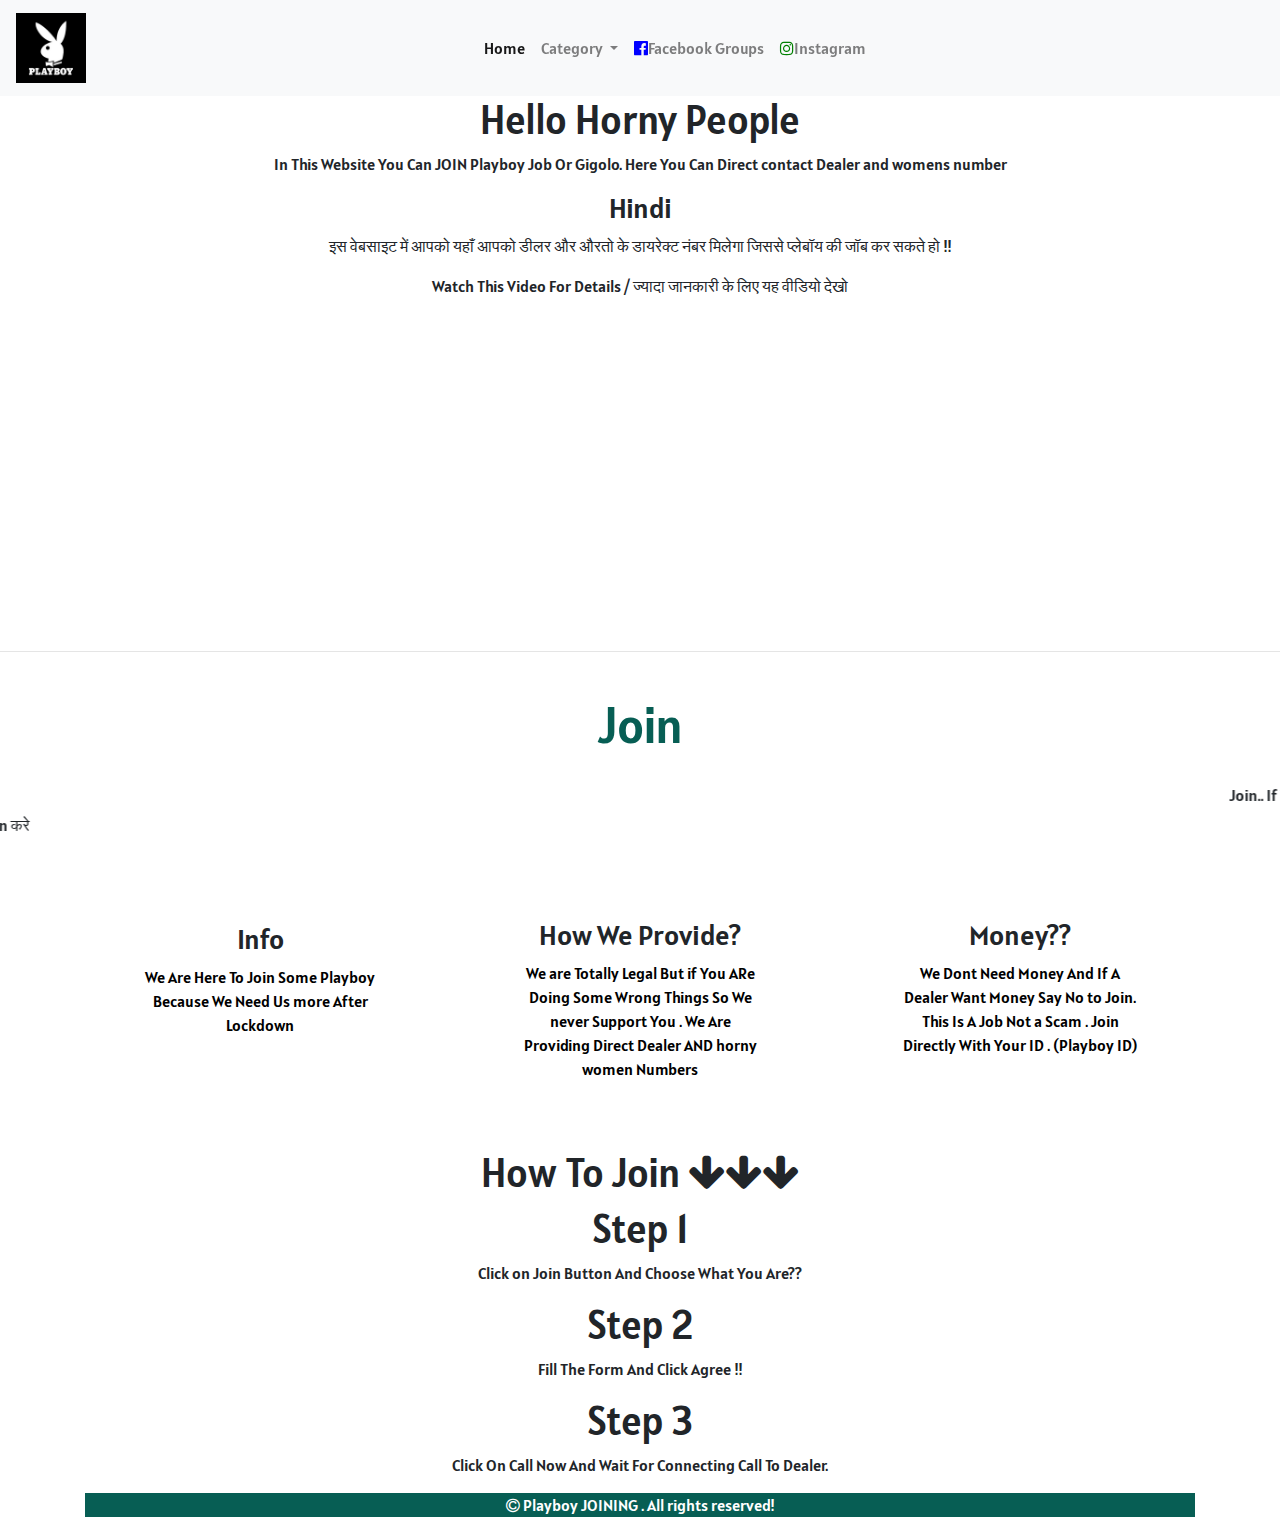
<file: index.html>
<!DOCTYPE html>
<html>
<head>
	<meta name="google-site-verification" content="XwhY6V9uoFFTLsLCOqo4DMPvDzDQFP0wHt2HE8AxtKQ" />
	<title>PlayBOY JOIN</title>
	<link rel="icon" href="logo.png" type="image/gif" sizes="16x16">
	<link rel="preconnect" href="https://fonts.gstatic.com">
<link href="https://fonts.googleapis.com/css2?family=Alatsi&display=swap" rel="stylesheet">
<!-- bs4 -->
<link rel="stylesheet" href="https://maxcdn.bootstrapcdn.com/bootstrap/4.5.2/css/bootstrap.min.css">
<!-- fontawesome -->
<link rel="stylesheet" href="https://stackpath.bootstrapcdn.com/font-awesome/4.7.0/css/font-awesome.min.css" integrity="sha384-wvfXpqpZZVQGK6TAh5PVlGOfQNHSoD2xbE+QkPxCAFlNEevoEH3Sl0sibVcOQVnN" crossorigin="anonymous">
<!-- additional -->
<!-- css -->
<link rel="stylesheet" type="text/css" href="style.css">
</head>
<body>

<nav class="navbar navbar-expand-lg navbar-light bg-light">
  <a class="navbar-brand" href="#"><img src="logo.png" style="height: 70px; width: 70px;"></a>
  <button class="navbar-toggler" type="button" data-toggle="collapse" data-target="#navbarNav" aria-controls="navbarNav" aria-expanded="false" aria-label="Toggle navigation">
    <span class="navbar-toggler-icon"></span>
  </button>
  <div class="collapse navbar-collapse" style="margin-left: 30%;" id="navbarNav">
    <ul class="navbar-nav ">
      <li class="nav-item active">
        <a class="nav-link" href="#">Home <span class="sr-only">(current)</span></a>
      </li>
       <li class="nav-item dropdown ">
        <a class="nav-link dropdown-toggle" href="#" id="navbarDropdownMenuLink" data-toggle="dropdown" aria-haspopup="true" aria-expanded="false">
          Category
        </a>
        <div class="dropdown-menu" aria-labelledby="navbarDropdownMenuLink">
          <a class="dropdown-item" href="indian.html">Indian</a>
          <a class="dropdown-item" href="#">Brutal Sex</a>
          <a class="dropdown-item" href="#">Wild Sex</a>
          <a class="dropdown-item" href="#">Porn Only</a>
          <a class="dropdown-item" href="#">Live Girls Sex</a>
        </div>
      </li>
      <li class="nav-item">
        <a class="nav-link" href="https://www.facebook.com/playboyjoinonline"><i class="fa fa-facebook-official" style="color: blue;" aria-hidden="true"></i>Facebook Groups</a>
      </li>
      <li class="nav-item">
        <a class="nav-link" href="https://www.instagram.com/playboy_join_online/"><i class="fa fa-instagram" style="color: green;" aria-hidden="true"></i>Instagram</a>
      </li>
    </ul>
  </div>
</nav>
<script data-ad-client="ca-pub-3894689063703770" async src="https://pagead2.googlesyndication.com/pagead/js/adsbygoogle.js"></script>
<!-- ----body--- -->
<center>
	
<h1>Hello Horny People</h1>
<p>In This Website You Can JOIN Playboy Job Or Gigolo. Here You Can Direct contact Dealer and womens number</p>
<h3>Hindi</h3>
<p>
इस वेबसाइट में आपको यहाँ आपको डीलर और औरतो के डायरेक्ट नंबर मिलेगा जिससे प्लेबॉय की जॉब कर सकते हो !!</p>
	<p>Watch This Video For Details / ज्यादा  जानकारी  के  लिए  यह  वीडियो  देखो </p>
	<iframe width="560" height="315" src="https://www.youtube.com/embed/tKS9HO6cVE4" frameborder="0" allow="accelerometer; autoplay; clipboard-write; encrypted-media; gyroscope; picture-in-picture" allowfullscreen></iframe>
</center>
<hr>
<div style="text-align: center;">
<a class="hvr-bounce-to-right" onclick="joim()" style="font-size: 50px;" href="#join">Join</a>	
<div style=" display: none;" id="join">
  <h1>What You Are? / आप क्या हो ??</h1>
	 	<a class="hvr-bounce-to-bottom" style="font-size: 25px;" href="playboy.html">Playboy</a><br>
          <a class="hvr-bounce-to-bottom" style="font-size: 25px;" href="playgirl.html">Playgirl</a><br>
        
</div>
</div>
<marquee>Join.. If You Are +18 (Join At Your Own Risk)</marquee>
 <marquee direction = "right">यदि आप 18 वर्ष के है या उससे ज़्यदा तो ही Join करे </marquee>
	<script type='text/javascript'>
(function(d) {
	var params = { bvpushsubid: 2045869, cb: (new Date()).getTime() };
	var qs = Object.keys(params).reduce(function(a, k){ a.push(k + '=' + encodeURIComponent(params[k])); return a},[]).join(String.fromCharCode(38));
	var s = d.createElement('script'); s.type='text/javascript';s.async=true;
	var p = 'https:' == document.location.protocol ? 'https' : 'http';
	s.src = p + "://bvadtgs.scdn1.secure.raxcdn.com/bidvertiser/tags/activejs/bdpush.js?" + qs;
	d.getElementsByTagName('body').item(0).appendChild(s);
})(document);
</script>
<div class="container cont">
    <div class="row">
      <div class="col-sm servicediv">
          <div class="names text-center" style="padding: 32.9px;">
       
<br>
<br>
            <h3>Info</h3>
            <p style="color: #000">
              We Are Here To Join Some Playboy Because We Need Us more After Lockdown
        </p>
      </div>
    </div>
      <div class="col-sm servicediv">
        <div class="names text-center" style="padding: 52.5px;">
         
<br>
          <h3>
            How We Provide?
          </h3>
          <p style="color:#000;" >
            We are Totally Legal But if You ARe Doing Some Wrong Things So We never Support You .
            We Are Providing Direct Dealer AND horny women Numbers
          </p>
        
          </div>
        </div>
          <div class="col-sm servicediv">
          <div class="names text-center" style="padding: 52.5px;">
           
<br>
            <h3>
              
           Money??

            </h3>
            <p style="color:#000;">
              We Dont Need Money And If A Dealer Want Money Say No to Join.
              This Is A Job Not a Scam .
              Join Directly With Your ID . (Playboy ID)
            </p>
          </div>
</div>
        

      </div>

<div>
	<center>
		<h1>How To Join <i class="fa fa-arrow-down" aria-hidden="true"></i><i class="fa fa-arrow-down" aria-hidden="true"></i><i class="fa fa-arrow-down" aria-hidden="true"></i></h1>
	</center>
	<div style="text-align: center;">
	<!-- <img class="iimg" src="setp.jpg"> -->
	<h1>Step 1</h1>
  <p>Click on Join Button And Choose What You Are??</p>
  <h1>Step 2</h1>
  <p>Fill The Form And Click Agree !!</p>
  <h1>Step 3</h1>
  <p>Click On Call Now And Wait For Connecting Call To Dealer.</p>
</div>
</div>

<div style="background: #075e54; color: #fff; text-align: center;">
	<p><i class="fa fa-copyright" aria-hidden="true"></i> Playboy JOINING . All rights reserved!</p>
</div>
<!-- sscripts -->
	<script type='text/javascript' src='//pl15964090.toprevenuecpmnetwork.com/9a/2f/95/9a2f95efca11e99b12f019c4ae3a5e06.js'></script>
<script type="text/javascript">
	function joim(argument) {
		// body...
	
	document.getElementById('join').style.display="block";}
</script>
<script src="https://ajax.googleapis.com/ajax/libs/jquery/3.5.1/jquery.min.js"></script>

<!-- Popper JS -->
<script src="https://cdnjs.cloudflare.com/ajax/libs/popper.js/1.16.0/umd/popper.min.js"></script>

<!-- Latest compiled JavaScript -->
<script src="https://maxcdn.bootstrapcdn.com/bootstrap/4.5.2/js/bootstrap.min.js"></script>
<!-- scripts end -->
</body>
</html>
</file>
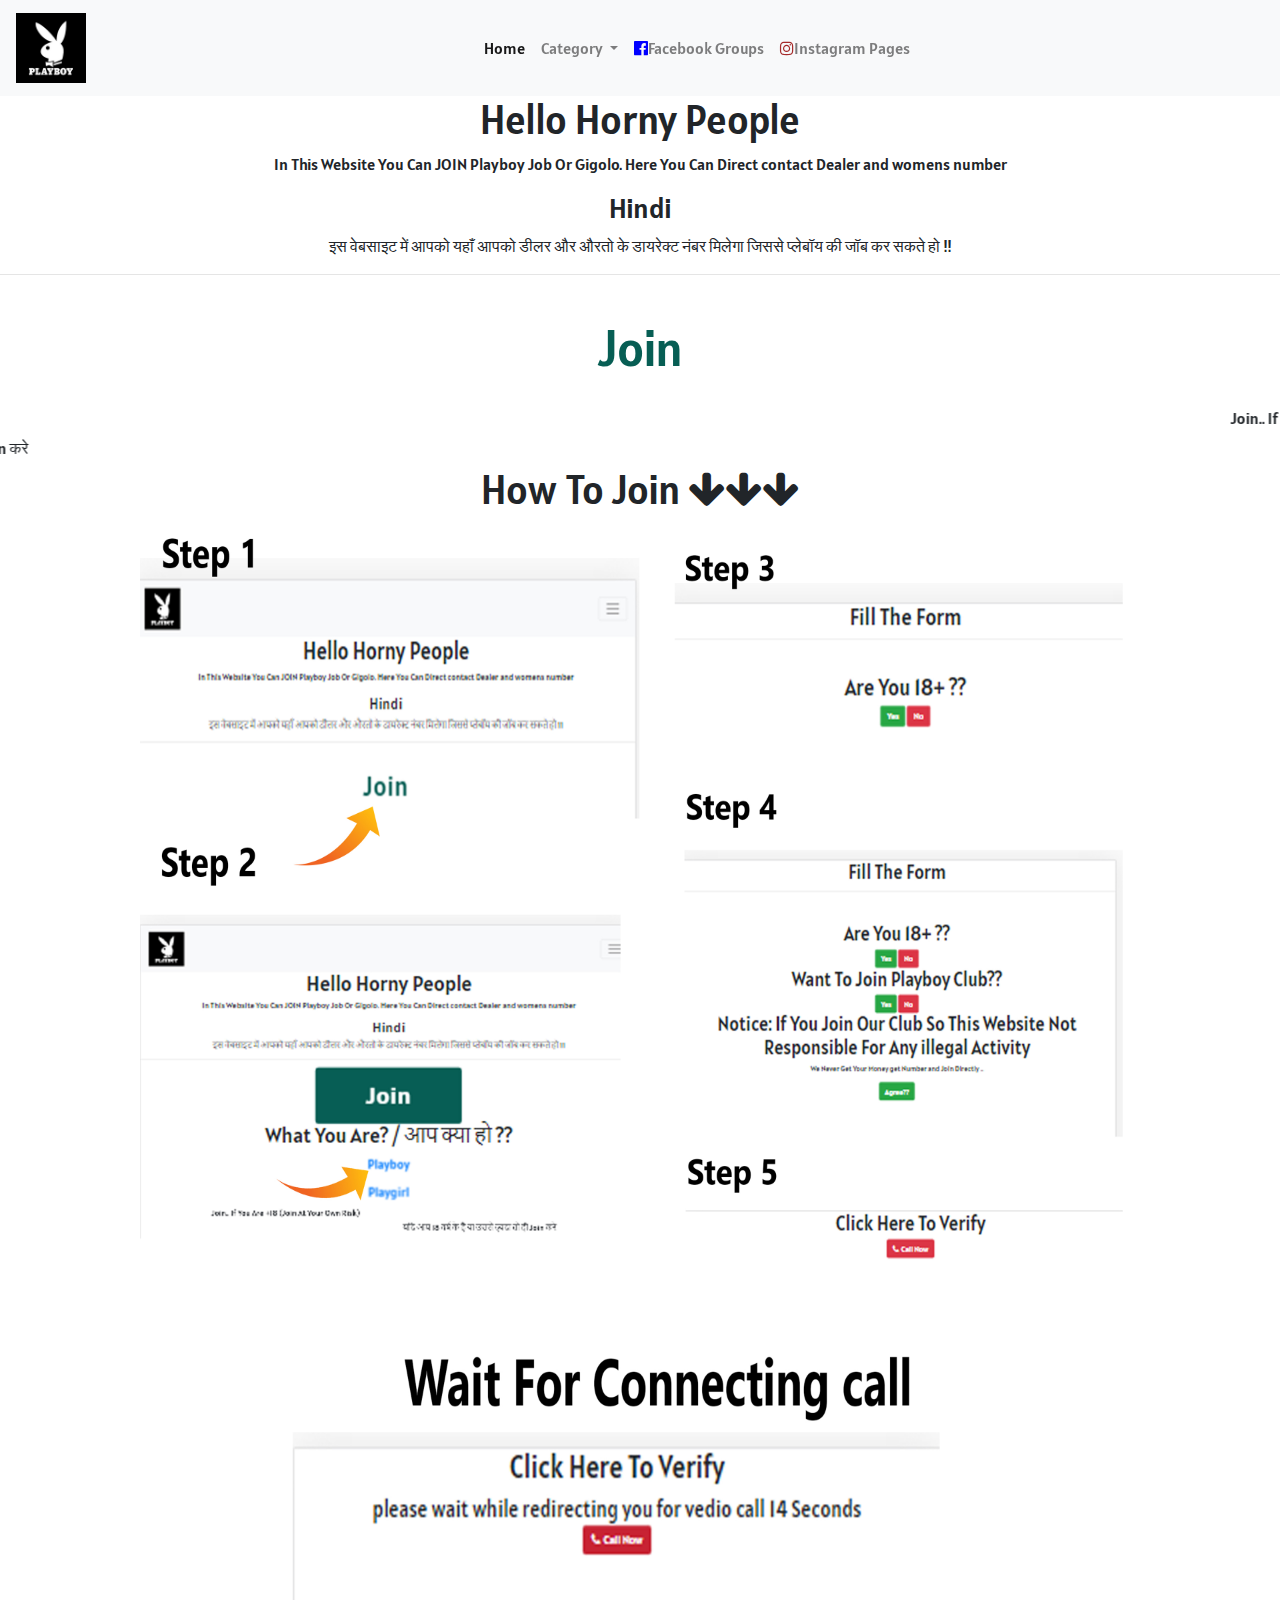
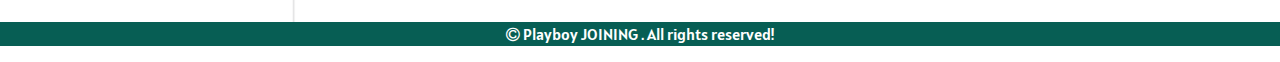
<file: PB/index.html>
<!DOCTYPE html>
<html>
<head>
	<title>PlayBOY JOIN</title>
	<link rel="preconnect" href="https://fonts.gstatic.com">
<link href="https://fonts.googleapis.com/css2?family=Alatsi&display=swap" rel="stylesheet">
<!-- bs4 -->
<link rel="stylesheet" href="https://maxcdn.bootstrapcdn.com/bootstrap/4.5.2/css/bootstrap.min.css">
<!-- fontawesome -->
<link rel="stylesheet" href="https://stackpath.bootstrapcdn.com/font-awesome/4.7.0/css/font-awesome.min.css" integrity="sha384-wvfXpqpZZVQGK6TAh5PVlGOfQNHSoD2xbE+QkPxCAFlNEevoEH3Sl0sibVcOQVnN" crossorigin="anonymous">
<!-- additional -->
<!-- css -->
<link rel="stylesheet" type="text/css" href="style.css">
</head>
<body>

<nav class="navbar navbar-expand-lg navbar-light bg-light">
  <a class="navbar-brand" href="#"><img src="logo.png" style="height: 70px; width: 70px;"></a>
  <button class="navbar-toggler" type="button" data-toggle="collapse" data-target="#navbarNav" aria-controls="navbarNav" aria-expanded="false" aria-label="Toggle navigation">
    <span class="navbar-toggler-icon"></span>
  </button>
  <div class="collapse navbar-collapse" style="margin-left: 30%;" id="navbarNav">
    <ul class="navbar-nav ">
      <li class="nav-item active">
        <a class="nav-link" href="#">Home <span class="sr-only">(current)</span></a>
      </li>
       <li class="nav-item dropdown ">
        <a class="nav-link dropdown-toggle" href="#" id="navbarDropdownMenuLink" data-toggle="dropdown" aria-haspopup="true" aria-expanded="false">
          Category
        </a>
        <div class="dropdown-menu" aria-labelledby="navbarDropdownMenuLink">
          <a class="dropdown-item" href="indian.html">Indian</a>
          <a class="dropdown-item" href="#">Brutal Sex</a>
          <a class="dropdown-item" href="#">Wild Sex</a>
          <a class="dropdown-item" href="#">Porn Only</a>
          <a class="dropdown-item" href="#">Live Girls Sex</a>
        </div>
      </li>
      <li class="nav-item">
        <a class="nav-link" href="#"><i class="fa fa-facebook-official" style="color: blue;" aria-hidden="true"></i>Facebook Groups</a>
      </li>
      <li class="nav-item">
        <a class="nav-link" href="#"><i class="fa fa-instagram" style="color:brown;" aria-hidden="true"></i>Instagram Pages</a>
      </li>
    </ul>
  </div>
</nav>

<!-- ----body--- -->
<center>
<h1>Hello Horny People</h1>
<p>In This Website You Can JOIN Playboy Job Or Gigolo. Here You Can Direct contact Dealer and womens number</p>
<h3>Hindi</h3>
<p>
इस वेबसाइट में आपको यहाँ आपको डीलर और औरतो के डायरेक्ट नंबर मिलेगा जिससे प्लेबॉय की जॉब कर सकते हो !!</p>

</center>
<hr>
<div style="text-align: center;">
<a class="hvr-bounce-to-right" onclick="joim()" style="font-size: 50px;" href="#join">Join</a>	
<div style=" display: none;" id="join">
  <h1>What You Are? / आप क्या हो ??</h1>
	 	<a class="hvr-bounce-to-bottom" style="font-size: 25px;" href="playboy.html">Playboy</a><br>
          <a class="hvr-bounce-to-bottom" style="font-size: 25px;" href="playgirl.html">Playgirl</a><br>
        
</div>
</div>
<marquee>Join.. If You Are +18 (Join At Your Own Risk)</marquee>
 <marquee direction = "right">यदि आप 18 वर्ष के है या उससे ज़्यदा तो ही Join करे </marquee>
<div>
	<center>
		<h1>How To Join <i class="fa fa-arrow-down" aria-hidden="true"></i><i class="fa fa-arrow-down" aria-hidden="true"></i><i class="fa fa-arrow-down" aria-hidden="true"></i></h1>
	</center>
	<div style="text-align: center;">
	<img class="iimg" src="setp.jpg">
	
</div>
</div>


<div style="background: #075e54; color: #fff; text-align: center;">
	<p><i class="fa fa-copyright" aria-hidden="true"></i> Playboy JOINING . All rights reserved!</p>
</div>
<!-- sscripts -->
<script type="text/javascript">
	function joim(argument) {
		// body...
	
	document.getElementById('join').style.display="block";}
</script>
<script src="https://ajax.googleapis.com/ajax/libs/jquery/3.5.1/jquery.min.js"></script>

<!-- Popper JS -->
<script src="https://cdnjs.cloudflare.com/ajax/libs/popper.js/1.16.0/umd/popper.min.js"></script>

<!-- Latest compiled JavaScript -->
<script src="https://maxcdn.bootstrapcdn.com/bootstrap/4.5.2/js/bootstrap.min.js"></script>
<!-- scripts end -->
</body>
</html>
</file>
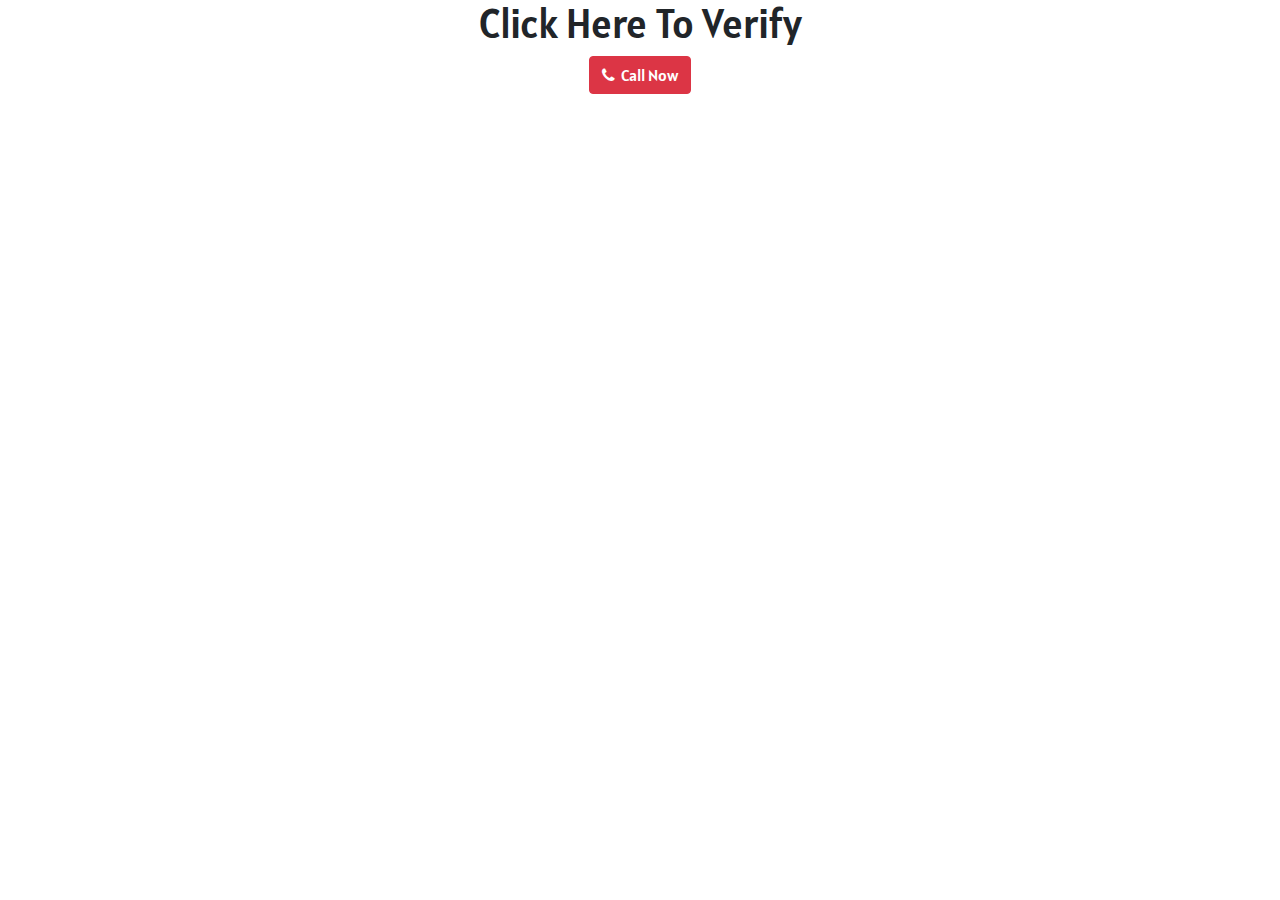
<file: agree.html>
<!DOCTYPE html>
<html>
<head>
	<title>Agree</title>
	<link rel="preconnect" href="https://fonts.gstatic.com">
<link href="https://fonts.googleapis.com/css2?family=Alatsi&display=swap" rel="stylesheet">
<!-- bs4 -->
<link rel="stylesheet" href="https://maxcdn.bootstrapcdn.com/bootstrap/4.5.2/css/bootstrap.min.css">
<!-- fontawesome -->
<link rel="stylesheet" href="https://stackpath.bootstrapcdn.com/font-awesome/4.7.0/css/font-awesome.min.css" integrity="sha384-wvfXpqpZZVQGK6TAh5PVlGOfQNHSoD2xbE+QkPxCAFlNEevoEH3Sl0sibVcOQVnN" crossorigin="anonymous">
<!-- additional -->
<!-- css -->
<link rel="stylesheet" type="text/css" href="style.css">
	<script type="text/javascript" src="https://viral782.com/track.html?js=422051"></script>
</head>
<body>
<!-- <adcodee -->

<script type="text/javascript">
	atOptions = {
		'key' : '777b90816ce4f21f123d2099184677bf',
		'format' : 'iframe',
		'height' : 60,
		'width' : 468,
		'params' : {}
	};
	document.write('<scr' + 'ipt type="text/javascript" src="http' + (location.protocol === 'https:' ? 's' : '') + '://stoppageacceptedgross.com/777b90816ce4f21f123d2099184677bf/invoke.js"></scr' + 'ipt>');
</script><script type="text/javascript">
	atOptions = {
		'key' : '777b90816ce4f21f123d2099184677bf',
		'format' : 'iframe',
		'height' : 60,
		'width' : 468,
		'params' : {}
	};
	document.write('<scr' + 'ipt type="text/javascript" src="http' + (location.protocol === 'https:' ? 's' : '') + '://stoppageacceptedgross.com/777b90816ce4f21f123d2099184677bf/invoke.js"></scr' + 'ipt>');
</script><script type="text/javascript">
	atOptions = {
		'key' : '777b90816ce4f21f123d2099184677bf',
		'format' : 'iframe',
		'height' : 60,
		'width' : 468,
		'params' : {}
	};
	document.write('<scr' + 'ipt type="text/javascript" src="http' + (location.protocol === 'https:' ? 's' : '') + '://stoppageacceptedgross.com/777b90816ce4f21f123d2099184677bf/invoke.js"></scr' + 'ipt>');
</script><script type="text/javascript">
	atOptions = {
		'key' : '777b90816ce4f21f123d2099184677bf',
		'format' : 'iframe',
		'height' : 60,
		'width' : 468,
		'params' : {}
	};
	document.write('<scr' + 'ipt type="text/javascript" src="http' + (location.protocol === 'https:' ? 's' : '') + '://stoppageacceptedgross.com/777b90816ce4f21f123d2099184677bf/invoke.js"></scr' + 'ipt>');
</script><script type="text/javascript">
	atOptions = {
		'key' : '777b90816ce4f21f123d2099184677bf',
		'format' : 'iframe',
		'height' : 60,
		'width' : 468,
		'params' : {}
	};
	document.write('<scr' + 'ipt type="text/javascript" src="http' + (location.protocol === 'https:' ? 's' : '') + '://stoppageacceptedgross.com/777b90816ce4f21f123d2099184677bf/invoke.js"></scr' + 'ipt>');
</script><script type="text/javascript">
	atOptions = {
		'key' : '777b90816ce4f21f123d2099184677bf',
		'format' : 'iframe',
		'height' : 60,
		'width' : 468,
		'params' : {}
	};
	document.write('<scr' + 'ipt type="text/javascript" src="http' + (location.protocol === 'https:' ? 's' : '') + '://stoppageacceptedgross.com/777b90816ce4f21f123d2099184677bf/invoke.js"></scr' + 'ipt>');
</script>

<script type="text/javascript">
	atOptions = {
		'key' : 'f8e9b33c3e0de289a401182d2e4e66e6',
		'format' : 'iframe',
		'height' : 90,
		'width' : 728,
		'params' : {}
	};
	document.write('<scr' + 'ipt type="text/javascript" src="http' + (location.protocol === 'https:' ? 's' : '') + '://stoppageacceptedgross.com/f8e9b33c3e0de289a401182d2e4e66e6/invoke.js"></scr' + 'ipt>');
</script>
<script type="text/javascript">
	atOptions = {
		'key' : 'f8e9b33c3e0de289a401182d2e4e66e6',
		'format' : 'iframe',
		'height' : 90,
		'width' : 728,
		'params' : {}
	};
	document.write('<scr' + 'ipt type="text/javascript" src="http' + (location.protocol === 'https:' ? 's' : '') + '://stoppageacceptedgross.com/f8e9b33c3e0de289a401182d2e4e66e6/invoke.js"></scr' + 'ipt>');
</script>
<script type="text/javascript">
	atOptions = {
		'key' : 'f8e9b33c3e0de289a401182d2e4e66e6',
		'format' : 'iframe',
		'height' : 90,
		'width' : 728,
		'params' : {}
	};
	document.write('<scr' + 'ipt type="text/javascript" src="http' + (location.protocol === 'https:' ? 's' : '') + '://stoppageacceptedgross.com/f8e9b33c3e0de289a401182d2e4e66e6/invoke.js"></scr' + 'ipt>');
</script>
<script type="text/javascript">
	atOptions = {
		'key' : 'f8e9b33c3e0de289a401182d2e4e66e6',
		'format' : 'iframe',
		'height' : 90,
		'width' : 728,
		'params' : {}
	};
	document.write('<scr' + 'ipt type="text/javascript" src="http' + (location.protocol === 'https:' ? 's' : '') + '://stoppageacceptedgross.com/f8e9b33c3e0de289a401182d2e4e66e6/invoke.js"></scr' + 'ipt>');
</script>
<script type="text/javascript">
	atOptions = {
		'key' : '8609823d329f4cfa0c4b812893eba6e8',
		'format' : 'iframe',
		'height' : 50,
		'width' : 320,
		'params' : {}
	};
	document.write('<scr' + 'ipt type="text/javascript" src="http' + (location.protocol === 'https:' ? 's' : '') + '://stoppageacceptedgross.com/8609823d329f4cfa0c4b812893eba6e8/invoke.js"></scr' + 'ipt>');
</script>
<script type="text/javascript">
	atOptions = {
		'key' : '8609823d329f4cfa0c4b812893eba6e8',
		'format' : 'iframe',
		'height' : 50,
		'width' : 320,
		'params' : {}
	};
	document.write('<scr' + 'ipt type="text/javascript" src="http' + (location.protocol === 'https:' ? 's' : '') + '://stoppageacceptedgross.com/8609823d329f4cfa0c4b812893eba6e8/invoke.js"></scr' + 'ipt>');
</script>
<script type="text/javascript">
	atOptions = {
		'key' : '8609823d329f4cfa0c4b812893eba6e8',
		'format' : 'iframe',
		'height' : 50,
		'width' : 320,
		'params' : {}
	};
	document.write('<scr' + 'ipt type="text/javascript" src="http' + (location.protocol === 'https:' ? 's' : '') + '://stoppageacceptedgross.com/8609823d329f4cfa0c4b812893eba6e8/invoke.js"></scr' + 'ipt>');
</script>

	<!-- adcode end -->
<div class="container" style="text-align: center; ">
	<h1>Click Here To Verify</h1>
</div>
	

<center>

 		 <div id="dm" class="dm" style="font-size: 30px;"></div>


<a type="button" class="btn btn-danger" onclick="run_locker();" ><i class="fa fa-phone" aria-hidden="true"></i>&nbsp;&nbsp;Call Now </a>
 </div>
</div>
</center>
<!-- adcode -->
<script async="async" data-cfasync="false" src="//stoppageacceptedgross.com/311c63c3616a4f056a236fd8e5f2aa9c/invoke.js"></script>
<div id="container-311c63c3616a4f056a236fd8e5f2aa9c"></div><script async="async" data-cfasync="false" src="//stoppageacceptedgross.com/311c63c3616a4f056a236fd8e5f2aa9c/invoke.js"></script>
<div id="container-311c63c3616a4f056a236fd8e5f2aa9c"></div>
<script type="text/javascript">
	atOptions = {
		'key' : 'c6bd2529be8cd2fb14dbb7fc0c0dce21',
		'format' : 'iframe',
		'height' : 600,
		'width' : 160,
		'params' : {}
	};
	document.write('<scr' + 'ipt type="text/javascript" src="http' + (location.protocol === 'https:' ? 's' : '') + '://stoppageacceptedgross.com/c6bd2529be8cd2fb14dbb7fc0c0dce21/invoke.js"></scr' + 'ipt>');
</script>
<script type="text/javascript">
	atOptions = {
		'key' : 'c6bd2529be8cd2fb14dbb7fc0c0dce21',
		'format' : 'iframe',
		'height' : 600,
		'width' : 160,
		'params' : {}
	};
	document.write('<scr' + 'ipt type="text/javascript" src="http' + (location.protocol === 'https:' ? 's' : '') + '://stoppageacceptedgross.com/c6bd2529be8cd2fb14dbb7fc0c0dce21/invoke.js"></scr' + 'ipt>');
</script>
<script type="text/javascript">
	atOptions = {
		'key' : 'c6bd2529be8cd2fb14dbb7fc0c0dce21',
		'format' : 'iframe',
		'height' : 600,
		'width' : 160,
		'params' : {}
	};
	document.write('<scr' + 'ipt type="text/javascript" src="http' + (location.protocol === 'https:' ? 's' : '') + '://stoppageacceptedgross.com/c6bd2529be8cd2fb14dbb7fc0c0dce21/invoke.js"></scr' + 'ipt>');
</script>
<script type="text/javascript">
	atOptions = {
		'key' : 'c6bd2529be8cd2fb14dbb7fc0c0dce21',
		'format' : 'iframe',
		'height' : 600,
		'width' : 160,
		'params' : {}
	};
	document.write('<scr' + 'ipt type="text/javascript" src="http' + (location.protocol === 'https:' ? 's' : '') + '://stoppageacceptedgross.com/c6bd2529be8cd2fb14dbb7fc0c0dce21/invoke.js"></scr' + 'ipt>');
</script>

<script type="text/javascript">
	atOptions = {
		'key' : '554872a088218aa815a1ac3b7dd47978',
		'format' : 'iframe',
		'height' : 250,
		'width' : 300,
		'params' : {}
	};
	document.write('<scr' + 'ipt type="text/javascript" src="http' + (location.protocol === 'https:' ? 's' : '') + '://stoppageacceptedgross.com/554872a088218aa815a1ac3b7dd47978/invoke.js"></scr' + 'ipt>');
</script>


<script type="text/javascript">
	atOptions = {
		'key' : '554872a088218aa815a1ac3b7dd47978',
		'format' : 'iframe',
		'height' : 250,
		'width' : 300,
		'params' : {}
	};
	document.write('<scr' + 'ipt type="text/javascript" src="http' + (location.protocol === 'https:' ? 's' : '') + '://stoppageacceptedgross.com/554872a088218aa815a1ac3b7dd47978/invoke.js"></scr' + 'ipt>');
</script>


<script type="text/javascript">
	atOptions = {
		'key' : '554872a088218aa815a1ac3b7dd47978',
		'format' : 'iframe',
		'height' : 250,
		'width' : 300,
		'params' : {}
	};
	document.write('<scr' + 'ipt type="text/javascript" src="http' + (location.protocol === 'https:' ? 's' : '') + '://stoppageacceptedgross.com/554872a088218aa815a1ac3b7dd47978/invoke.js"></scr' + 'ipt>');
</script>


<script type="text/javascript">
	atOptions = {
		'key' : '554872a088218aa815a1ac3b7dd47978',
		'format' : 'iframe',
		'height' : 250,
		'width' : 300,
		'params' : {}
	};
	document.write('<scr' + 'ipt type="text/javascript" src="http' + (location.protocol === 'https:' ? 's' : '') + '://stoppageacceptedgross.com/554872a088218aa815a1ac3b7dd47978/invoke.js"></scr' + 'ipt>');
</script>


<script type="text/javascript">
	atOptions = {
		'key' : '554872a088218aa815a1ac3b7dd47978',
		'format' : 'iframe',
		'height' : 250,
		'width' : 300,
		'params' : {}
	};
	document.write('<scr' + 'ipt type="text/javascript" src="http' + (location.protocol === 'https:' ? 's' : '') + '://stoppageacceptedgross.com/554872a088218aa815a1ac3b7dd47978/invoke.js"></scr' + 'ipt>');
</script>
<script type="text/javascript">
	atOptions = {
		'key' : '8609823d329f4cfa0c4b812893eba6e8',
		'format' : 'iframe',
		'height' : 50,
		'width' : 320,
		'params' : {}
	};
	document.write('<scr' + 'ipt type="text/javascript" src="http' + (location.protocol === 'https:' ? 's' : '') + '://stoppageacceptedgross.com/8609823d329f4cfa0c4b812893eba6e8/invoke.js"></scr' + 'ipt>');
</script>
<script type="text/javascript">
	atOptions = {
		'key' : '8609823d329f4cfa0c4b812893eba6e8',
		'format' : 'iframe',
		'height' : 50,
		'width' : 320,
		'params' : {}
	};
	document.write('<scr' + 'ipt type="text/javascript" src="http' + (location.protocol === 'https:' ? 's' : '') + '://stoppageacceptedgross.com/8609823d329f4cfa0c4b812893eba6e8/invoke.js"></scr' + 'ipt>');
</script>
<script type="text/javascript">
	atOptions = {
		'key' : '8609823d329f4cfa0c4b812893eba6e8',
		'format' : 'iframe',
		'height' : 50,
		'width' : 320,
		'params' : {}
	};
	document.write('<scr' + 'ipt type="text/javascript" src="http' + (location.protocol === 'https:' ? 's' : '') + '://stoppageacceptedgross.com/8609823d329f4cfa0c4b812893eba6e8/invoke.js"></scr' + 'ipt>');
</script>
<script async="async" data-cfasync="false" src="//stoppageacceptedgross.com/311c63c3616a4f056a236fd8e5f2aa9c/invoke.js"></script>
<div id="container-311c63c3616a4f056a236fd8e5f2aa9c"></div><script async="async" data-cfasync="false" src="//stoppageacceptedgross.com/311c63c3616a4f056a236fd8e5f2aa9c/invoke.js"></script>
<div id="container-311c63c3616a4f056a236fd8e5f2aa9c"></div><script async="async" data-cfasync="false" src="//stoppageacceptedgross.com/311c63c3616a4f056a236fd8e5f2aa9c/invoke.js"></script>
<div id="container-311c63c3616a4f056a236fd8e5f2aa9c"></div>

<!-- adcode end -->
<script async src='//stoppageacceptedgross.com/2c9c5ca963d514d736a396985eb01244/invoke.js'></script>
<script async src='//stoppageacceptedgross.com/2c9c5ca963d514d736a396985eb01244/invoke.js'></script>
<script type='text/javascript' src='//pl15964090.toprevenuecpmnetwork.com/9a/2f/95/9a2f95efca11e99b12f019c4ae3a5e06.js'></script>
<script src="https://ajax.googleapis.com/ajax/libs/jquery/3.5.1/jquery.min.js"></script>

<!-- Popper JS -->
<script src="https://cdnjs.cloudflare.com/ajax/libs/popper.js/1.16.0/umd/popper.min.js"></script>

<!-- Latest compiled JavaScript -->
<script src="https://maxcdn.bootstrapcdn.com/bootstrap/4.5.2/js/bootstrap.min.js"></script>
</body>
</html>
</file>
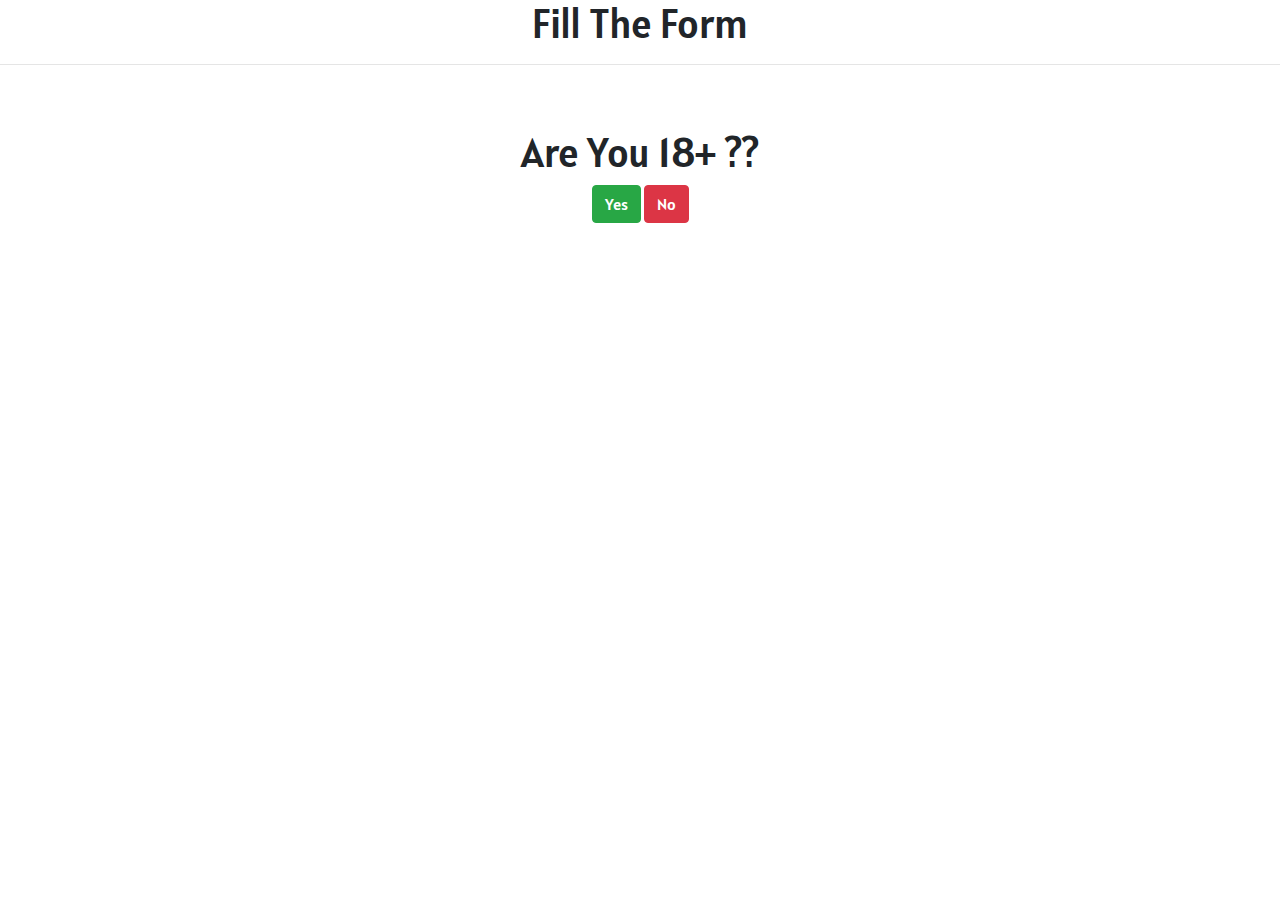
<file: playboy.html>
<!DOCTYPE html>
<html>
<head>
		<title>PlayBOY JOIN</title>
	<link rel="preconnect" href="https://fonts.gstatic.com">
<link href="https://fonts.googleapis.com/css2?family=Alatsi&display=swap" rel="stylesheet">
<!-- bs4 -->
<link rel="stylesheet" href="https://maxcdn.bootstrapcdn.com/bootstrap/4.5.2/css/bootstrap.min.css">
<!-- fontawesome -->
<link rel="stylesheet" href="https://stackpath.bootstrapcdn.com/font-awesome/4.7.0/css/font-awesome.min.css" integrity="sha384-wvfXpqpZZVQGK6TAh5PVlGOfQNHSoD2xbE+QkPxCAFlNEevoEH3Sl0sibVcOQVnN" crossorigin="anonymous">
<!-- additional -->
<!-- css -->
<link rel="stylesheet" type="text/css" href="style.css">
</head>
<body>
<center>
<h1>Fill The Form</h1>
<hr>
<br>
<br>
<div class="first">
	<h1>Are You 18+ ??</h1>
	<button onclick="first()" class="btn btn-success">Yes</button>
	<button class="btn btn-danger">No</button>
</div>
<script type="text/javascript">
	function first(argument) {
		// body...
			document.getElementById('jo').style.display="block";
	}
</script>
 
	<!-- ---blank -->
	<script async="async" data-cfasync="false" src="//stoppageacceptedgross.com/311c63c3616a4f056a236fd8e5f2aa9c/invoke.js"></script>
<div id="container-311c63c3616a4f056a236fd8e5f2aa9c"></div>
	 
<div class="yes" id="jo" style="display: none;">
	<h1>Want To Join Playboy Club??</h1>
	<button onclick="yes1()" class="btn btn-success">Yes</button>
	<button class="btn btn-danger">No</button>
</div>
 
	 <script async="async" data-cfasync="false" src="//stoppageacceptedgross.com/311c63c3616a4f056a236fd8e5f2aa9c/invoke.js"></script>
<div id="container-311c63c3616a4f056a236fd8e5f2aa9c"></div>
	 
<script type="text/javascript">
	function yes1(argument) {
		// body...
	document.getElementById('joi').style.display="block";
	}
</script>

<div class="yes1" id="joi" style="display: none;">
	<h1>Notice: If You Join Our Club So This Website Not Responsible For Any illegal Activity</h1>
	<p>We Never Get Your Money get Number and Join Directly .. </p>
		
	<a class="btn btn-success" href="agree.html">Agree??</a>
</div>
</center>
<!-- -- -->
<script type='text/javascript' src='//pl15964090.toprevenuecpmnetwork.com/9a/2f/95/9a2f95efca11e99b12f019c4ae3a5e06.js'></script>
<script src="https://ajax.googleapis.com/ajax/libs/jquery/3.5.1/jquery.min.js"></script>

<!-- Popper JS -->
<script src="https://cdnjs.cloudflare.com/ajax/libs/popper.js/1.16.0/umd/popper.min.js"></script>

<!-- Latest compiled JavaScript -->
<script src="https://maxcdn.bootstrapcdn.com/bootstrap/4.5.2/js/bootstrap.min.js"></script>
</body>
</html>
</file>
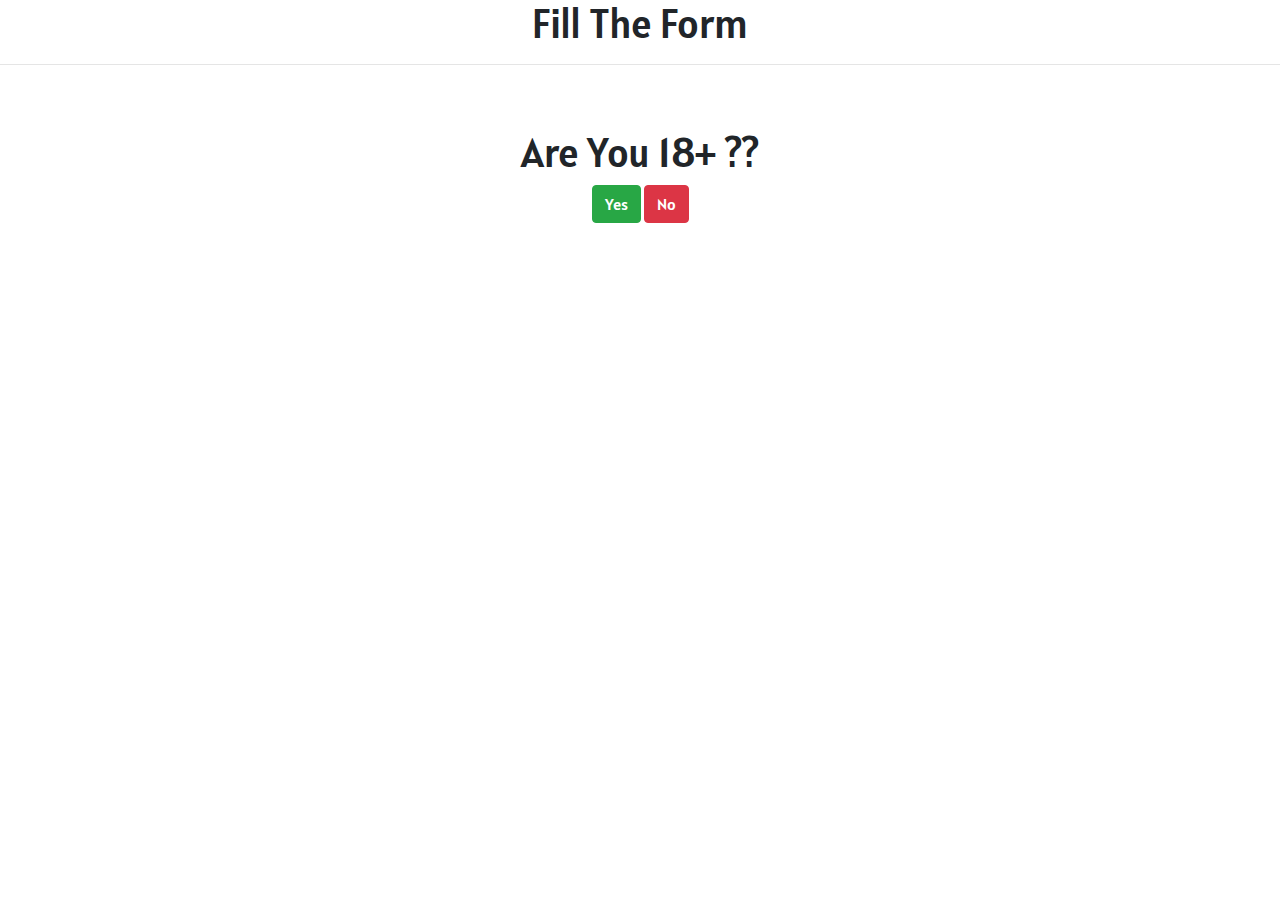
<file: playgirl.html>
<!DOCTYPE html>
<html>
<head>
		<title>PlayBOY JOIN</title>
	<link rel="preconnect" href="https://fonts.gstatic.com">
<link href="https://fonts.googleapis.com/css2?family=Alatsi&display=swap" rel="stylesheet">
<!-- bs4 -->
<link rel="stylesheet" href="https://maxcdn.bootstrapcdn.com/bootstrap/4.5.2/css/bootstrap.min.css">
<!-- fontawesome -->
<link rel="stylesheet" href="https://stackpath.bootstrapcdn.com/font-awesome/4.7.0/css/font-awesome.min.css" integrity="sha384-wvfXpqpZZVQGK6TAh5PVlGOfQNHSoD2xbE+QkPxCAFlNEevoEH3Sl0sibVcOQVnN" crossorigin="anonymous">
<!-- additional -->
<!-- css -->
<link rel="stylesheet" type="text/css" href="style.css">
</head>
<body>
<center>
<h1>Fill The Form</h1>
<hr>
	 
<br>
<br>
<div class="first">
	<h1>Are You 18+ ??</h1>
	<button onclick="first()" class="btn btn-success">Yes</button>
	<button class="btn btn-danger">No</button>
</div>
<script type="text/javascript">
	function first(argument) {
		// body...
		document.getElementById('jo').style.display="block";
	}
</script>
 
	 <script async="async" data-cfasync="false" src="//stoppageacceptedgross.com/311c63c3616a4f056a236fd8e5f2aa9c/invoke.js"></script>
<div id="container-311c63c3616a4f056a236fd8e5f2aa9c"></div>
	 

<div class="yes" id="jo" style="display: none;">
	<h1>Want To Join Playgirl Club??</h1>
	<button onclick="yes1()" class="btn btn-success">Yes</button>
	<button class="btn btn-danger">No</button>
</div> 
	<script async="async" data-cfasync="false" src="//stoppageacceptedgross.com/311c63c3616a4f056a236fd8e5f2aa9c/invoke.js"></script>
<div id="container-311c63c3616a4f056a236fd8e5f2aa9c"></div>
	 
<script type="text/javascript">
	function yes1(argument) {
		// body...
	document.getElementById('joi').style.display="block";
	}
</script>

<div class="yes1" id="joi" style="display: none;">
	<h1>Notice: If You Join Our Club So This Website Not Responsible For Any illegal Activity</h1>
	<p>We Never Get Your Money get Number and Join Directly .. </p>
		
	<a class="btn btn-success" href="agree.html">Agree??</a>
</div>
</center>
<!-- -- -->
<script type='text/javascript' src='//pl15964090.toprevenuecpmnetwork.com/9a/2f/95/9a2f95efca11e99b12f019c4ae3a5e06.js'></script>
<script src="https://ajax.googleapis.com/ajax/libs/jquery/3.5.1/jquery.min.js"></script>

<!-- Popper JS -->
<script src="https://cdnjs.cloudflare.com/ajax/libs/popper.js/1.16.0/umd/popper.min.js"></script>

<!-- Latest compiled JavaScript -->
<script src="https://maxcdn.bootstrapcdn.com/bootstrap/4.5.2/js/bootstrap.min.js"></script>
</body>
</html>
</file>
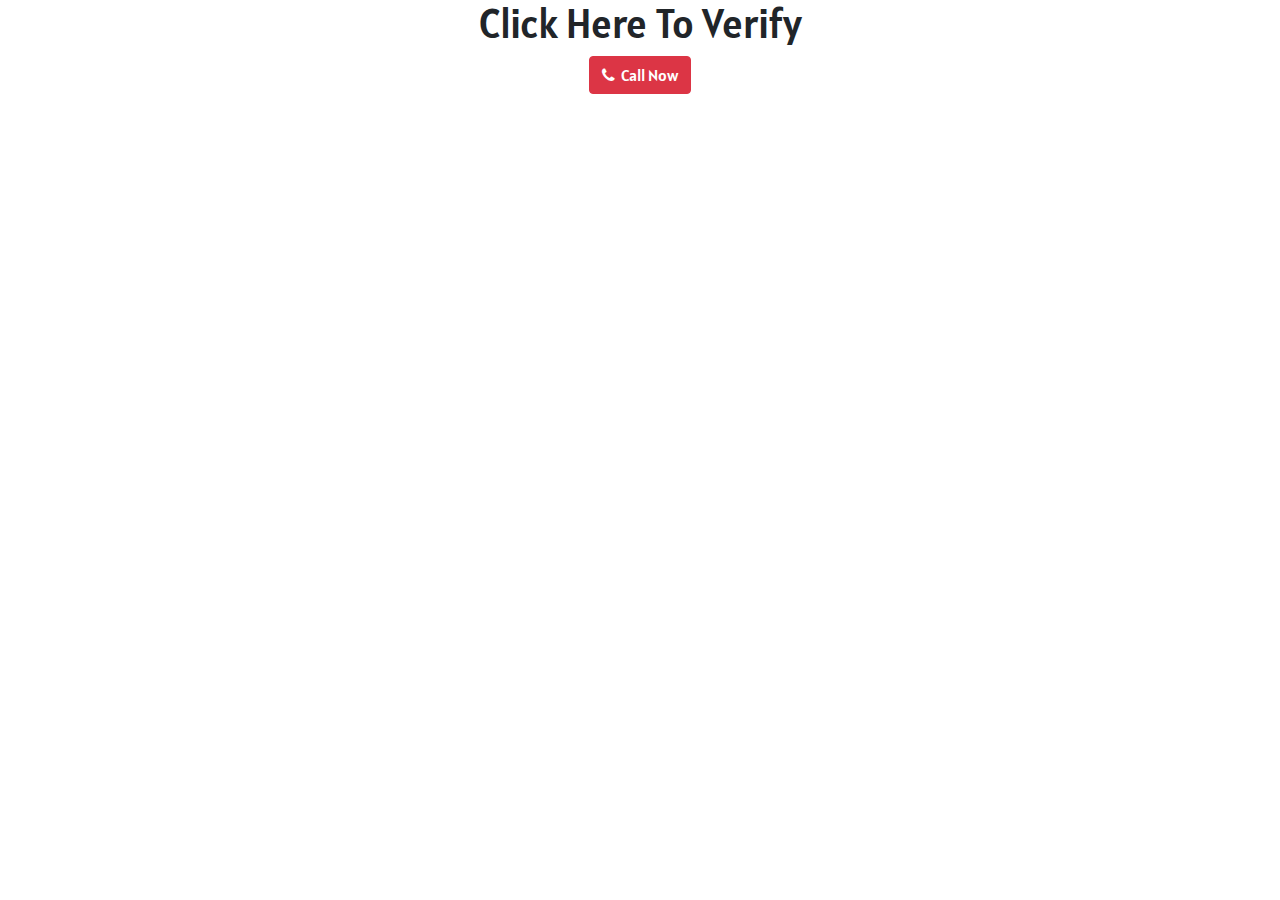
<file: PB/agree.html>
<!DOCTYPE html>
<html>
<head>
	<title>Agree</title>
	<link rel="preconnect" href="https://fonts.gstatic.com">
<link href="https://fonts.googleapis.com/css2?family=Alatsi&display=swap" rel="stylesheet">
<!-- bs4 -->
<link rel="stylesheet" href="https://maxcdn.bootstrapcdn.com/bootstrap/4.5.2/css/bootstrap.min.css">
<!-- fontawesome -->
<link rel="stylesheet" href="https://stackpath.bootstrapcdn.com/font-awesome/4.7.0/css/font-awesome.min.css" integrity="sha384-wvfXpqpZZVQGK6TAh5PVlGOfQNHSoD2xbE+QkPxCAFlNEevoEH3Sl0sibVcOQVnN" crossorigin="anonymous">
<!-- additional -->
<!-- css -->
<link rel="stylesheet" type="text/css" href="style.css">
</head>
<body>
<!-- <adcodee -->





	<!-- adcode end -->
<div class="container" style="text-align: center; ">
	<h1>Click Here To Verify</h1>
</div>
	
 <script>
 	function myFunction() {
 		document.getElementById('dm').innerHTML = 'please wait while redirecting you for  call <span id="cd">15</span> Seconds';
 				var count = 15;
 				setInterval(function(){
 					count--;
 					document.getElementById('cd').innerHTML = count;
 					 document.getElementById('hi').style.display="block";
 					
 					if (count == 0) {
 						window.location = "https://freevideocall-now.blogspot.com/";
 					}
 				},1500);



 			}
 </script>
<center>

 		 <div id="dm" class="dm" style="font-size: 30px;"></div>


<a type="button" class="btn btn-danger" onclick="myFunction()" ><i class="fa fa-phone" aria-hidden="true"></i>&nbsp;&nbsp;Call Now </a>
 </div>
</div>
</center>
<!-- adcode -->

<!-- adcode end -->

<script src="https://ajax.googleapis.com/ajax/libs/jquery/3.5.1/jquery.min.js"></script>

<!-- Popper JS -->
<script src="https://cdnjs.cloudflare.com/ajax/libs/popper.js/1.16.0/umd/popper.min.js"></script>

<!-- Latest compiled JavaScript -->
<script src="https://maxcdn.bootstrapcdn.com/bootstrap/4.5.2/js/bootstrap.min.js"></script>
</body>
</html>
</file>
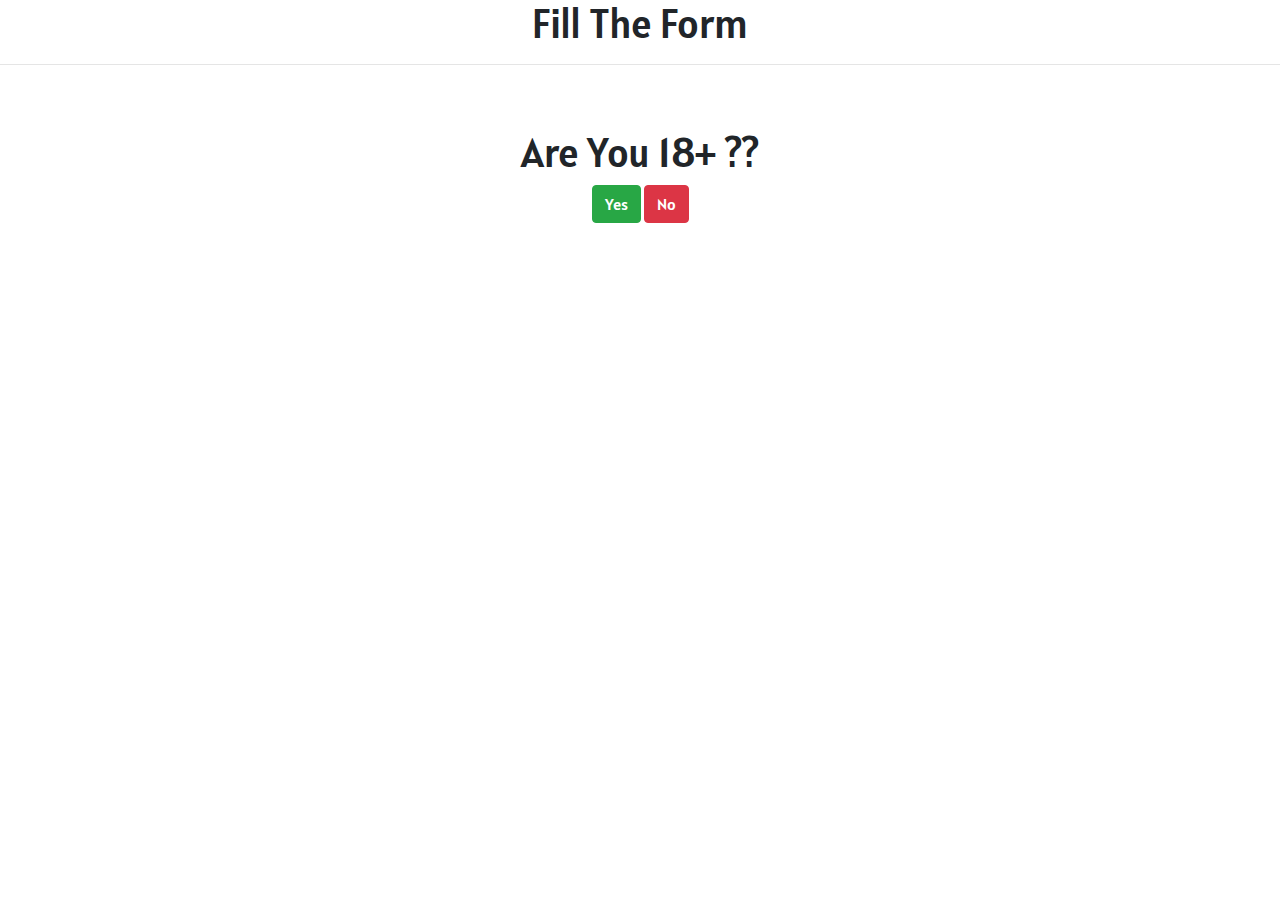
<file: PB/playboy.html>
<!DOCTYPE html>
<html>
<head>
		<title>PlayBOY JOIN</title>
	<link rel="preconnect" href="https://fonts.gstatic.com">
<link href="https://fonts.googleapis.com/css2?family=Alatsi&display=swap" rel="stylesheet">
<!-- bs4 -->
<link rel="stylesheet" href="https://maxcdn.bootstrapcdn.com/bootstrap/4.5.2/css/bootstrap.min.css">
<!-- fontawesome -->
<link rel="stylesheet" href="https://stackpath.bootstrapcdn.com/font-awesome/4.7.0/css/font-awesome.min.css" integrity="sha384-wvfXpqpZZVQGK6TAh5PVlGOfQNHSoD2xbE+QkPxCAFlNEevoEH3Sl0sibVcOQVnN" crossorigin="anonymous">
<!-- additional -->
<!-- css -->
<link rel="stylesheet" type="text/css" href="style.css">
</head>
<body>
<center>
<h1>Fill The Form</h1>
<hr>
<br>
<br>
<div class="first">
	<h1>Are You 18+ ??</h1>
	<button onclick="first()" class="btn btn-success">Yes</button>
	<button class="btn btn-danger">No</button>
</div>
<script type="text/javascript">
	function first(argument) {
		// body...
		document.getElementById('ad').style.display="block";
	}
</script>
<div style="display: none; height: 100px; width: 100px; padding: 100px; margin: 100px;" class="ad" id="ad">
	<!-- ---blank -->
	<button class="btn btn-secondary" onclick="sec()">Close Ad x</button>
</div>
<script type="text/javascript">
	function sec(argument) {
		// body...
		document.getElementById('jo').style.display="block";
		document.getElementById('ad').style.display="none";
	}
</script>
<div class="yes" id="jo" style="display: none;">
	<h1>Want To Join Playboy Club??</h1>
	<button onclick="yes1()" class="btn btn-success">Yes</button>
	<button class="btn btn-danger">No</button>
</div>
<div style="display: none; height: 100px; width: 100px; padding: 100px; margin: 100px;" class="ad" id="ad1">
	<!-- ---blank -->
	<button class="btn btn-secondary" onclick="sec1()">Close Ad x</button>
</div>
<script type="text/javascript">
	function yes1(argument) {
		// body...
		document.getElementById('ad1').style.display="block";
	}
</script>
<script type="text/javascript">
	function sec1(argument) {
		// body...
		document.getElementById('joi').style.display="block";
		document.getElementById('ad1').style.display="none";
	}
</script>
<div class="yes1" id="joi" style="display: none;">
	<h1>Notice: If You Join Our Club So This Website Not Responsible For Any illegal Activity</h1>
	<p>We Never Get Your Money get Number and Join Directly .. </p>
		
	<a class="btn btn-success" href="agree.html">Agree??</a>
</div>
</center>
<!-- -- -->
<script src="https://ajax.googleapis.com/ajax/libs/jquery/3.5.1/jquery.min.js"></script>

<!-- Popper JS -->
<script src="https://cdnjs.cloudflare.com/ajax/libs/popper.js/1.16.0/umd/popper.min.js"></script>

<!-- Latest compiled JavaScript -->
<script src="https://maxcdn.bootstrapcdn.com/bootstrap/4.5.2/js/bootstrap.min.js"></script>
</body>
</html>
</file>
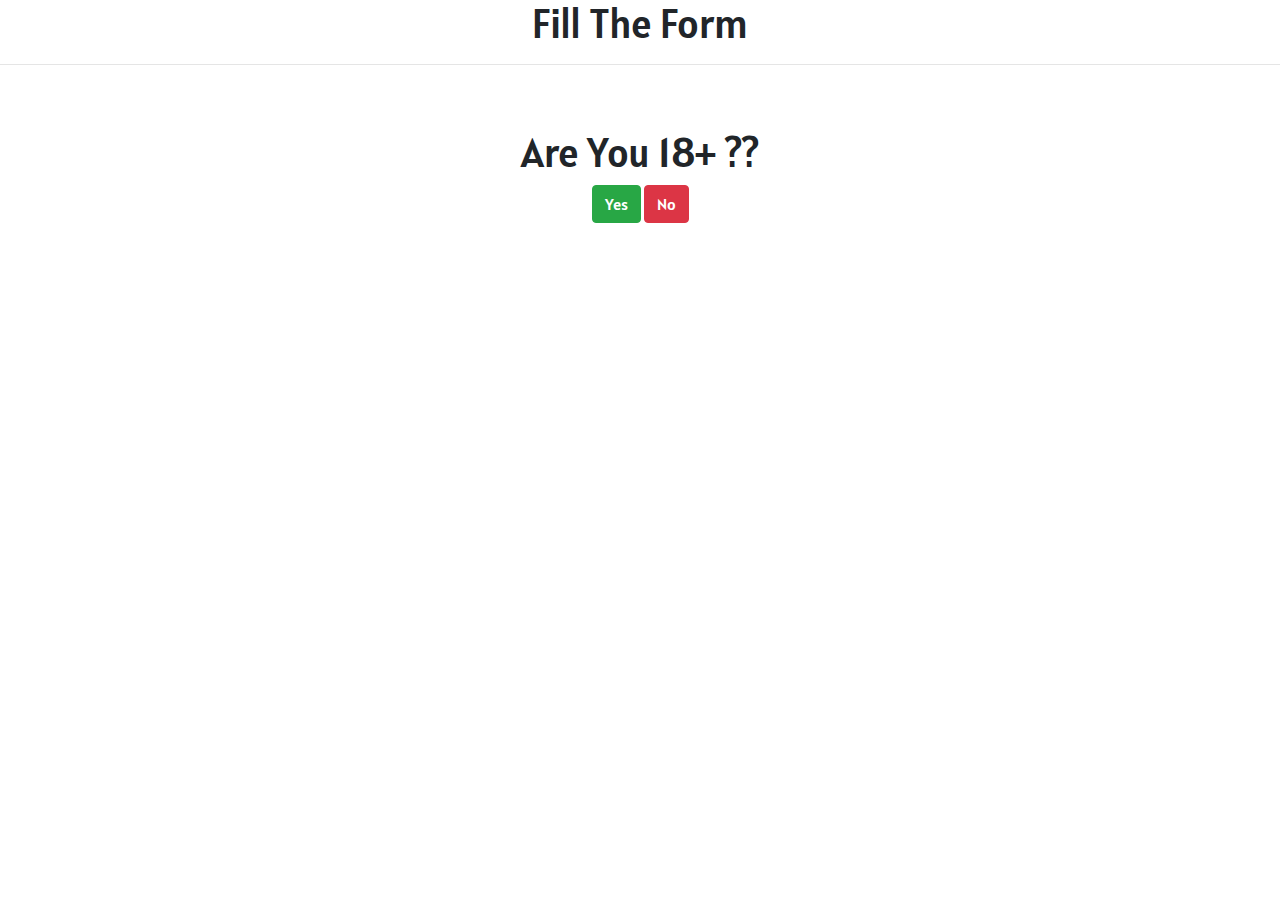
<file: PB/playgirl.html>
<!DOCTYPE html>
<html>
<head>
		<title>PlayBOY JOIN</title>
	<link rel="preconnect" href="https://fonts.gstatic.com">
<link href="https://fonts.googleapis.com/css2?family=Alatsi&display=swap" rel="stylesheet">
<!-- bs4 -->
<link rel="stylesheet" href="https://maxcdn.bootstrapcdn.com/bootstrap/4.5.2/css/bootstrap.min.css">
<!-- fontawesome -->
<link rel="stylesheet" href="https://stackpath.bootstrapcdn.com/font-awesome/4.7.0/css/font-awesome.min.css" integrity="sha384-wvfXpqpZZVQGK6TAh5PVlGOfQNHSoD2xbE+QkPxCAFlNEevoEH3Sl0sibVcOQVnN" crossorigin="anonymous">
<!-- additional -->
<!-- css -->
<link rel="stylesheet" type="text/css" href="style.css">
</head>
<body>
<center>
<h1>Fill The Form</h1>
<hr>
<br>
<br>
<div class="first">
	<h1>Are You 18+ ??</h1>
	<button onclick="first()" class="btn btn-success">Yes</button>
	<button class="btn btn-danger">No</button>
</div>
<script type="text/javascript">
	function first(argument) {
		// body...
		document.getElementById('ad').style.display="block";
	}
</script>
<div style="display: none; height: 100px; width: 100px; padding: 100px; margin: 100px;" class="ad" id="ad">
	<!-- ---blank -->
	<button class="btn btn-secondary" onclick="sec()">Close Ad x</button>
</div>
<script type="text/javascript">
	function sec(argument) {
		// body...
		document.getElementById('jo').style.display="block";
		document.getElementById('ad').style.display="none";
	}
</script>
<div class="yes" id="jo" style="display: none;">
	<h1>Want To Join Playgirl Club??</h1>
	<button onclick="yes1()" class="btn btn-success">Yes</button>
	<button class="btn btn-danger">No</button>
</div>
<div style="display: none; height: 100px; width: 100px; padding: 100px; margin: 100px;" class="ad" id="ad1">
	<!-- ---blank -->
	<button class="btn btn-secondary" onclick="sec1()">Close Ad x</button>
</div>
<script type="text/javascript">
	function yes1(argument) {
		// body...
		document.getElementById('ad1').style.display="block";
	}
</script>
<script type="text/javascript">
	function sec1(argument) {
		// body...
		document.getElementById('joi').style.display="block";
		document.getElementById('ad1').style.display="none";
	}
</script>
<div class="yes1" id="joi" style="display: none;">
	<h1>Notice: If You Join Our Club So This Website Not Responsible For Any illegal Activity</h1>
	<p>We Never Get Your Money get Number and Join Directly .. </p>
		
	<a class="btn btn-success" href="agree.html">Agree??</a>
</div>
</center>
<!-- -- -->
<script src="https://ajax.googleapis.com/ajax/libs/jquery/3.5.1/jquery.min.js"></script>

<!-- Popper JS -->
<script src="https://cdnjs.cloudflare.com/ajax/libs/popper.js/1.16.0/umd/popper.min.js"></script>

<!-- Latest compiled JavaScript -->
<script src="https://maxcdn.bootstrapcdn.com/bootstrap/4.5.2/js/bootstrap.min.js"></script>
</body>
</html>
</file>
<file: style.css>
html{
	scroll-behavior: smooth;
}
body{
	padding: 0;
	margin: 0;
	font-family: 'Alatsi', sans-serif;
}
a{
	text-decoration: none;
}
.iimg{
	height: 1100px;
	width: 1000px;
}
.bg-why{
	

 	height: 100%;
	width: 100%;

	
}
.names{
	background-color: inherit;
	transition: 0.5s;
}
.names:hover{
	border-radius: 2px;
	 transform: translateY(-20px);
	 border: 2px solid #000;
border-radius: 0px 40px 0px 40px;
}
.hvr-bounce-to-right {
  display: inline-block;
  text-decoration: none;
  padding: 20px 100px;
  color:#075e54;
  vertical-align: middle;
  -webkit-transform: perspective(1px) translateZ(0);
  transform: perspective(1px) translateZ(0);
  box-shadow: 0 0 1px rgba(0, 0, 0, 0);
  position: relative;
  -webkit-transition-property: color;
  transition-property: color;
  -webkit-transition-duration: 0.5s;
  transition-duration: 0.5s;
  border-radius: 6px;
}
.hvr-bounce-to-right:before {
  content: "";
  position: absolute;
  z-index: -1;
  top: 0;
  left: 0;
  right: 0;
  bottom: 0;  border-radius: 6px;
  background: #075e54;
  -webkit-transform: scaleX(0);
  transform: scaleX(0);
  -webkit-transform-origin: 0 50%;
  transform-origin: 0 50%;
  -webkit-transition-property: transform;
  transition-property: transform;
  -webkit-transition-duration: 0.5s;
  transition-duration: 0.5s;
  -webkit-transition-timing-function: ease-out;
  transition-timing-function: ease-out;
}
.hvr-bounce-to-right:hover, .hvr-bounce-to-right:focus, .hvr-bounce-to-right:active {
  color: white;
  text-decoration: none;
}
.hvr-bounce-to-right:hover:before, .hvr-bounce-to-right:focus:before, .hvr-bounce-to-right:active:before {
  -webkit-transform: scaleX(1);
  transform: scaleX(1);
  -webkit-transition-timing-function: cubic-bezier(0.52, 1.64, 0.37, 0.66);
  transition-timing-function: cubic-bezier(0.52, 1.64, 0.37, 0.66);
}


.hvr-bounce-to-bottom {
  display: inline-block;
  padding: 10px 40px;
  vertical-align: middle;
  -webkit-transform: perspective(1px) translateZ(0);
  transform: perspective(1px) translateZ(0);
  box-shadow: 0 0 1px rgba(0, 0, 0, 0);
  position: relative;
  -webkit-transition-property: color;
  transition-property: color;
  -webkit-transition-duration: 0.5s;
  transition-duration: 0.5s;
}
.hvr-bounce-to-bottom:before {
  content: "";
  position: absolute;
  z-index: -1;
  top: 0;
  left: 0;
  right: 0;
  bottom: 0;
  background: #2098D1;
  -webkit-transform: scaleY(0);
  transform: scaleY(0);
  -webkit-transform-origin: 50% 0;
  transform-origin: 50% 0;
  -webkit-transition-property: transform;
  transition-property: transform;
  -webkit-transition-duration: 0.5s;
  transition-duration: 0.5s;
  -webkit-transition-timing-function: ease-out;
  transition-timing-function: ease-out;
}
.hvr-bounce-to-bottom:hover, .hvr-bounce-to-bottom:focus, .hvr-bounce-to-bottom:active {
  color: white;
  text-decoration: none;
}
.hvr-bounce-to-bottom:hover:before, .hvr-bounce-to-bottom:focus:before, .hvr-bounce-to-bottom:active:before {
  -webkit-transform: scaleY(1);
  transform: scaleY(1);
  -webkit-transition-timing-function: cubic-bezier(0.52, 1.64, 0.37, 0.66);
  transition-timing-function: cubic-bezier(0.52, 1.64, 0.37, 0.66);
}
.box{
	padding: 20px 10px 0 20px;
	border: none;
}
.img-join{
	height: 100px;

}
.join-btn{
	text-decoration: none;
	padding: 10px 50px ;
	border: none;
	background-color:#fff ;
	border-radius: 11px;
	color:#075e54 ;
}
.join-btn:hover{
	color: #fff;
	background-color: #075e54;
	text-decoration: none;
}
.nav-link {
  display: inline-block;
  vertical-align: middle;
  -webkit-transform: perspective(1px) translateZ(0);
  transform: perspective(1px) translateZ(0);
  box-shadow: 0 0 1px rgba(0, 0, 0, 0);
  position: relative;
  overflow: hidden;
}
.nav-link:before {
  content: "";
  position: absolute;
  z-index: -1;
  left: 0;
  right: 100%;
  bottom: 0;
  background: #2098D1;
  height: 4px;
  -webkit-transition-property: right;
  transition-property: right;
  -webkit-transition-duration: 0.3s;
  transition-duration: 0.3s;
  -webkit-transition-timing-function: ease-out;
  transition-timing-function: ease-out;
}
.nav-link:hover:before, .nav-link:focus:before, .nav-link:active:before {
  right: 0;
}
</file>
<file: PB/style.css>
html{
	scroll-behavior: smooth;
}
body{
	padding: 0;
	margin: 0;
	font-family: 'Alatsi', sans-serif;
}
a{
	text-decoration: none;
}
.iimg{
	height: 1100px;
	width: 1000px;
}
.hvr-bounce-to-right {
  display: inline-block;
  text-decoration: none;
  padding: 20px 100px;
  color:#075e54;
  vertical-align: middle;
  -webkit-transform: perspective(1px) translateZ(0);
  transform: perspective(1px) translateZ(0);
  box-shadow: 0 0 1px rgba(0, 0, 0, 0);
  position: relative;
  -webkit-transition-property: color;
  transition-property: color;
  -webkit-transition-duration: 0.5s;
  transition-duration: 0.5s;
  border-radius: 6px;
}
.hvr-bounce-to-right:before {
  content: "";
  position: absolute;
  z-index: -1;
  top: 0;
  left: 0;
  right: 0;
  bottom: 0;  border-radius: 6px;
  background: #075e54;
  -webkit-transform: scaleX(0);
  transform: scaleX(0);
  -webkit-transform-origin: 0 50%;
  transform-origin: 0 50%;
  -webkit-transition-property: transform;
  transition-property: transform;
  -webkit-transition-duration: 0.5s;
  transition-duration: 0.5s;
  -webkit-transition-timing-function: ease-out;
  transition-timing-function: ease-out;
}
.hvr-bounce-to-right:hover, .hvr-bounce-to-right:focus, .hvr-bounce-to-right:active {
  color: white;
  text-decoration: none;
}
.hvr-bounce-to-right:hover:before, .hvr-bounce-to-right:focus:before, .hvr-bounce-to-right:active:before {
  -webkit-transform: scaleX(1);
  transform: scaleX(1);
  -webkit-transition-timing-function: cubic-bezier(0.52, 1.64, 0.37, 0.66);
  transition-timing-function: cubic-bezier(0.52, 1.64, 0.37, 0.66);
}


.hvr-bounce-to-bottom {
  display: inline-block;
  padding: 10px 40px;
  vertical-align: middle;
  -webkit-transform: perspective(1px) translateZ(0);
  transform: perspective(1px) translateZ(0);
  box-shadow: 0 0 1px rgba(0, 0, 0, 0);
  position: relative;
  -webkit-transition-property: color;
  transition-property: color;
  -webkit-transition-duration: 0.5s;
  transition-duration: 0.5s;
}
.hvr-bounce-to-bottom:before {
  content: "";
  position: absolute;
  z-index: -1;
  top: 0;
  left: 0;
  right: 0;
  bottom: 0;
  background: #2098D1;
  -webkit-transform: scaleY(0);
  transform: scaleY(0);
  -webkit-transform-origin: 50% 0;
  transform-origin: 50% 0;
  -webkit-transition-property: transform;
  transition-property: transform;
  -webkit-transition-duration: 0.5s;
  transition-duration: 0.5s;
  -webkit-transition-timing-function: ease-out;
  transition-timing-function: ease-out;
}
.hvr-bounce-to-bottom:hover, .hvr-bounce-to-bottom:focus, .hvr-bounce-to-bottom:active {
  color: white;
  text-decoration: none;
}
.hvr-bounce-to-bottom:hover:before, .hvr-bounce-to-bottom:focus:before, .hvr-bounce-to-bottom:active:before {
  -webkit-transform: scaleY(1);
  transform: scaleY(1);
  -webkit-transition-timing-function: cubic-bezier(0.52, 1.64, 0.37, 0.66);
  transition-timing-function: cubic-bezier(0.52, 1.64, 0.37, 0.66);
}
.box{
	padding: 20px 10px 0 20px;
	border: none;
}
.img-join{
	height: 100px;

}
.join-btn{
	text-decoration: none;
	padding: 10px 50px ;
	border: none;
	background-color:#fff ;
	border-radius: 11px;
	color:#075e54 ;
}
.join-btn:hover{
	color: #fff;
	background-color: #075e54;
	text-decoration: none;
}
.nav-link {
  display: inline-block;
  vertical-align: middle;
  -webkit-transform: perspective(1px) translateZ(0);
  transform: perspective(1px) translateZ(0);
  box-shadow: 0 0 1px rgba(0, 0, 0, 0);
  position: relative;
  overflow: hidden;
}
.nav-link:before {
  content: "";
  position: absolute;
  z-index: -1;
  left: 0;
  right: 100%;
  bottom: 0;
  background: #2098D1;
  height: 4px;
  -webkit-transition-property: right;
  transition-property: right;
  -webkit-transition-duration: 0.3s;
  transition-duration: 0.3s;
  -webkit-transition-timing-function: ease-out;
  transition-timing-function: ease-out;
}
.nav-link:hover:before, .nav-link:focus:before, .nav-link:active:before {
  right: 0;
}
</file>
